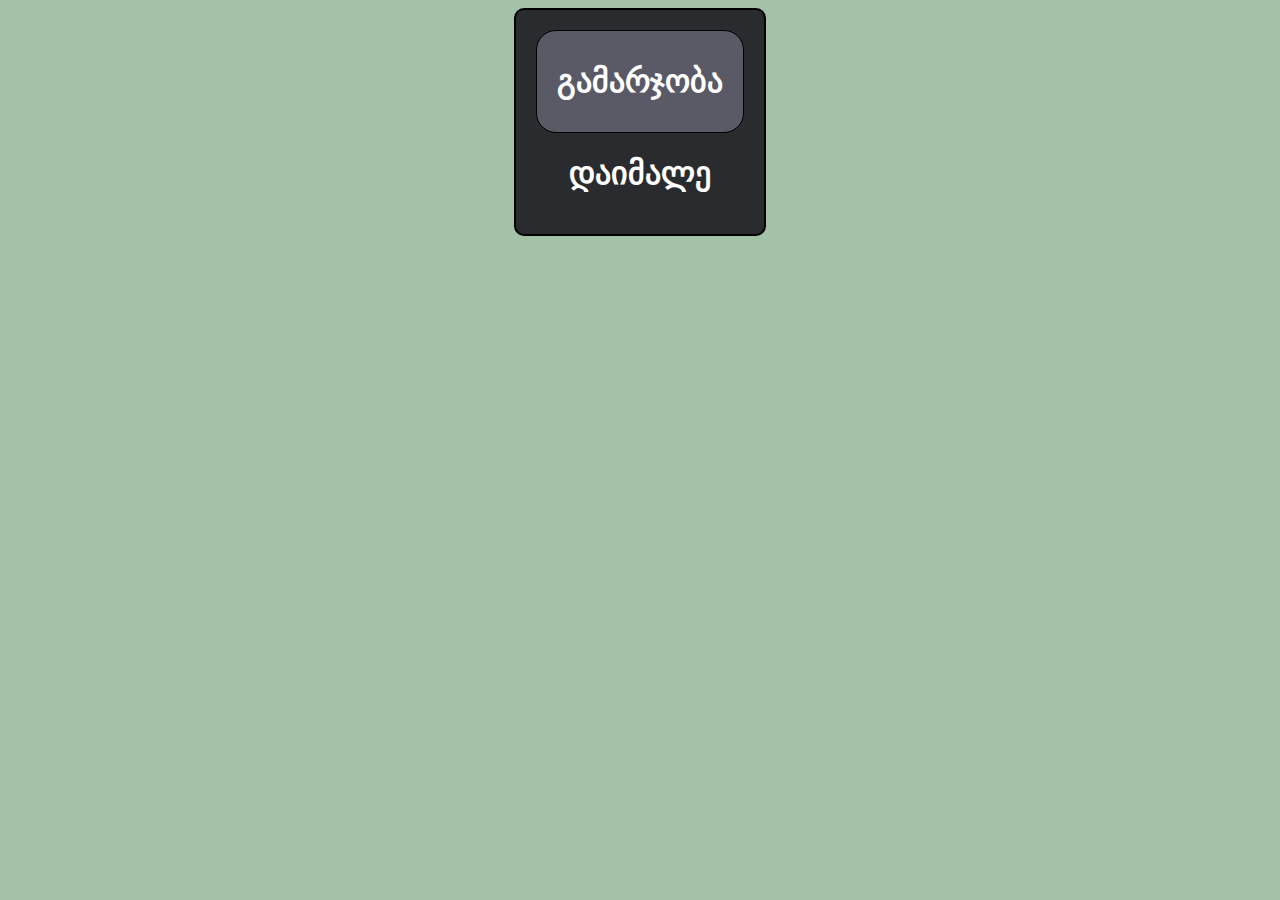
<file: index.html>
<!DOCTYPE html>
<html lang="en">
<head>
    <meta charset="UTF-8">
    <meta name="viewport" content="width=device-width, initial-scale=1.0">
    <title>Document</title>
    <link rel="stylesheet" href="style.css">
</head>
<body>
    <main class="container">
    <button id="click">
        <h1>გამარჯობა</h1>
    </button>
    <div id="hide">
        <h1 class="text-hide-h1">დაიმალე</h1>
    </div>
    </main>
    <section id="quiz-container">
    <h2>სად ხარ?</h2>
    <form action="">

    <input type="radio" name="answer" value="1" class="radioInput"> ძალიან ცუდი<br>
    <input type="radio" name="answer" value="2" class="radioInput"> ცუდი<br>
    <input type="radio" name="answer" value="3" class="radioInput"> კარგი<br>
    <input type="radio" name="answer" value="4" class="radioInput"> შესანიშნავი<br>
    </form>

    <button id="check">გაგზავნა</button>
    </section>

   <script src="main.js"></script>
</body>
</html>
</file>
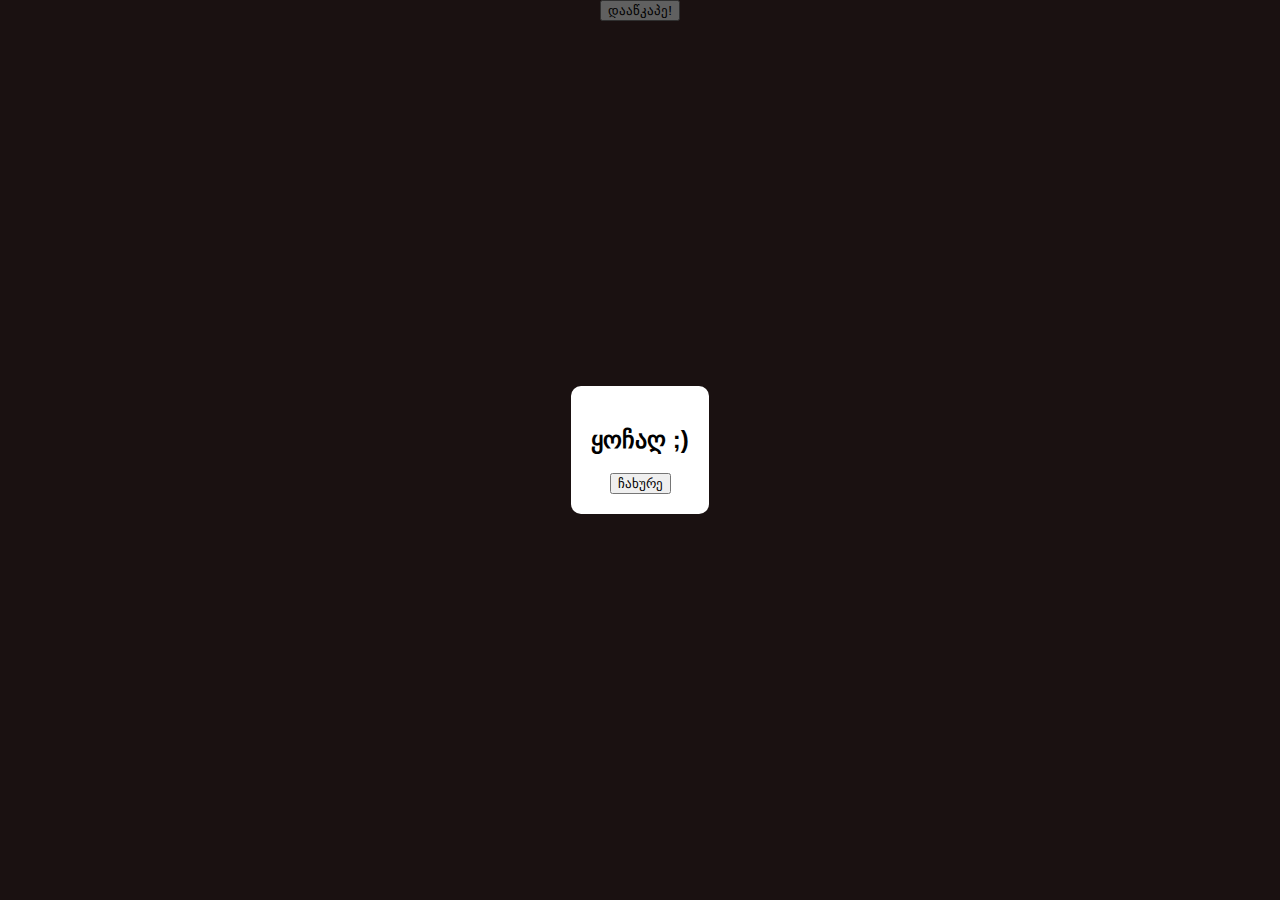
<file: davalebebi/n1/index.html>
<!DOCTYPE html>
<html lang="en">
<head>
    <meta charset="UTF-8">
    <meta name="viewport" content="width=device-width, initial-scale=1.0">
    <title>Document</title>
    <link rel="stylesheet" href="style.css">
</head>
<body>
    <button id="openBtn">დააწკაპე!</button>

<div id="overlay">
  <div id="modal">
    <h2>ყოჩაღ ;)</h2>
    <button id="closeBtn">ჩახურე</button>
  </div>
</div>
    <script src="main.js"></script>
</body>
</html>
</file>
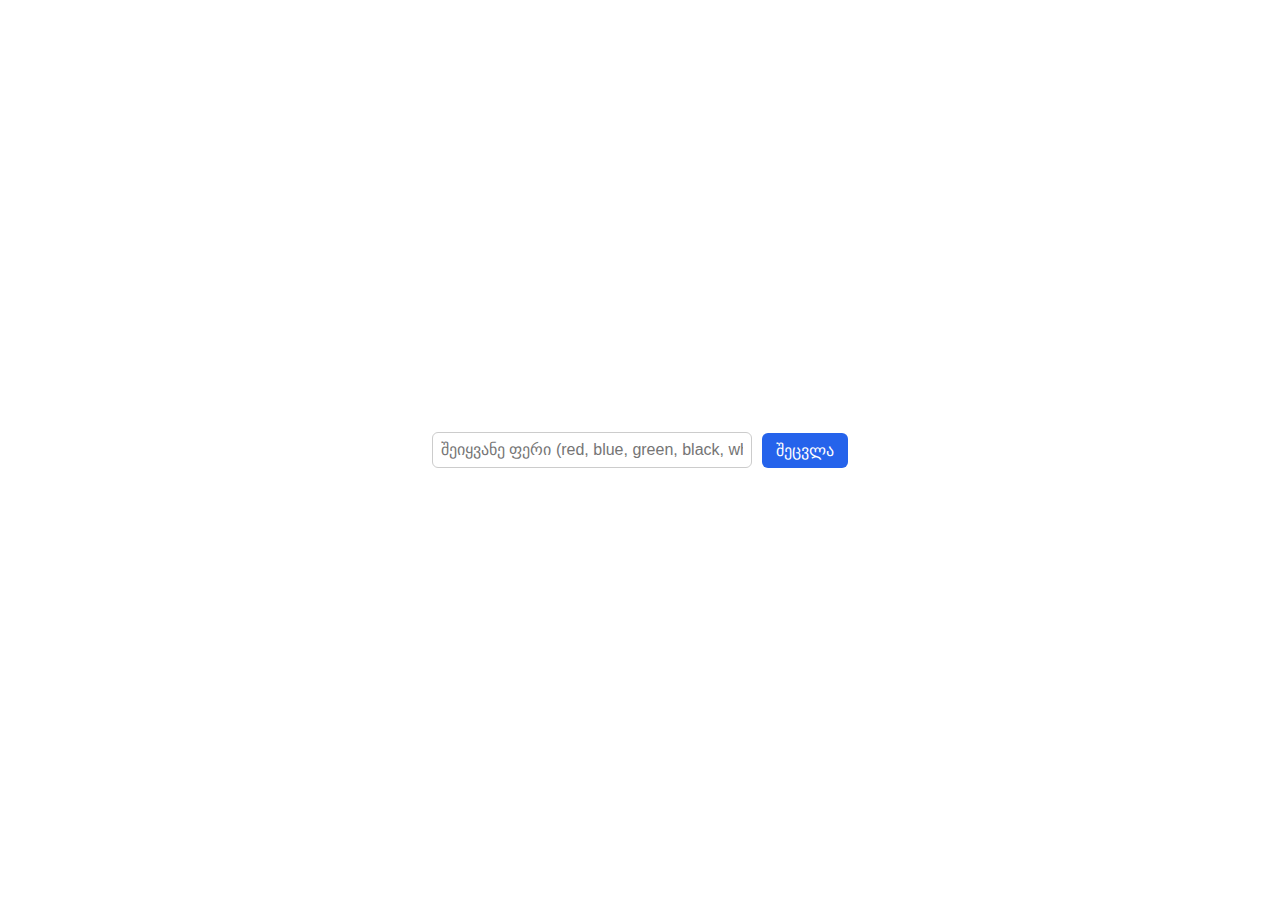
<file: davalebebi/n2/index.html>
<!DOCTYPE html>
<html lang="ka">
<head>
  <meta charset="UTF-8" />
  <meta name="viewport" content="width=device-width,initial-scale=1" />
  <title>Color Changer</title>
  <link rel="stylesheet" href="style.css" />
</head>
<body>
  <div class="ui">
    <input id="colorInput" type="text" placeholder="შეიყვანე ფერი (red, blue, green, black, white)" />
    <button id="changeBtn">შეცვლა</button>
  </div>

  <script src="main.js"></script>
</body>
</html>
</file>
<file: style.css>
body {
  background-color: #A4C2A8;
  text-align: center;
}
button {
  margin: 20px;
  background-color: #5A5A66;
  border: 1px solid black;
  padding: 10px 20px;
  text-align: center;
  text-decoration: none;
  display: block;
  font-size: 16px;
  margin: 0 auto;
  cursor: pointer;
  border-radius: 20px;
  color: white;
  font-weight: bold;
}

.hide {
  display: none;
  opacity: 1;
  transition: opacity 1s ease;
}
.hidden {
  opacity: 0;
pointer-events: none;
}
.container {
  display: block;
  border: 2px solid black;
  padding: 20px;
  display: inline-block;
  border-radius: 10px;
  background-color: #2A2B2E;
}
.text-hide-h1 {
  color: white;
}
#quiz-container {
  margin: auto;
  width: 30%;
  margin-top: 20px;
  /* text-align: center; */
  display: none;
  background-color: lightsalmon;
  border-radius: 20px;
  padding: 5px;
  border: 2px solid black;
}
#answers-btn {
  display: flex;
  flex-direction: row;
  margin: auto;
}
#quiz-question {
  font-weight: bold;
  background-color: rgb(166, 183, 165);
  margin-top: 5px;
  border-radius: 10px;
  color: #ACEB98;
}

#quiz-container form {
  display: flex;
  justify-content: center;
}
#quiz-container label {
  display: flex;
  align-items: center;
  cursor: pointer;
}
#check {
  margin-top: 10px;
  background-color: rgb(68, 73, 78);
}
</file>
<file: davalebebi/n1/style.css>
body {
    font-family: Arial, sans-serif;
    background-color: #412b2b;
    margin: auto;
    padding: 0;
    text-align: center;
    
}
#overlay {
  display: none;
  position: fixed;
  top: 0;
  left: 0;
  width: 100%;
  height: 100%;
  background: rgba(0, 0, 0, 0.6);
  
  display: flex;
  justify-content: center;
  align-items: center;
}

#modal {
  background: white;
  padding: 20px;
  border-radius: 10px;
}
</file>
<file: davalebebi/n2/style.css>
* { box-sizing: border-box; }
body {
  font-family: Arial, sans-serif;
  margin: 0;
  height: 100vh;
  display: flex;
  align-items: center;
  justify-content: center;
  background: #ffffff;
  color: #111;
}
.ui {
  display: flex;
  gap: 10px;
  align-items: center;
}
input {
  padding: 8px;
  font-size: 16px;
  width: 320px;
  border: 1px solid #ccc;
  border-radius: 6px;
}
button {
  padding: 8px 14px;
  font-size: 16px;
  cursor: pointer;
  border-radius: 6px;
  border: none;
  background: #2563eb;
  color: white;
}
</file>
